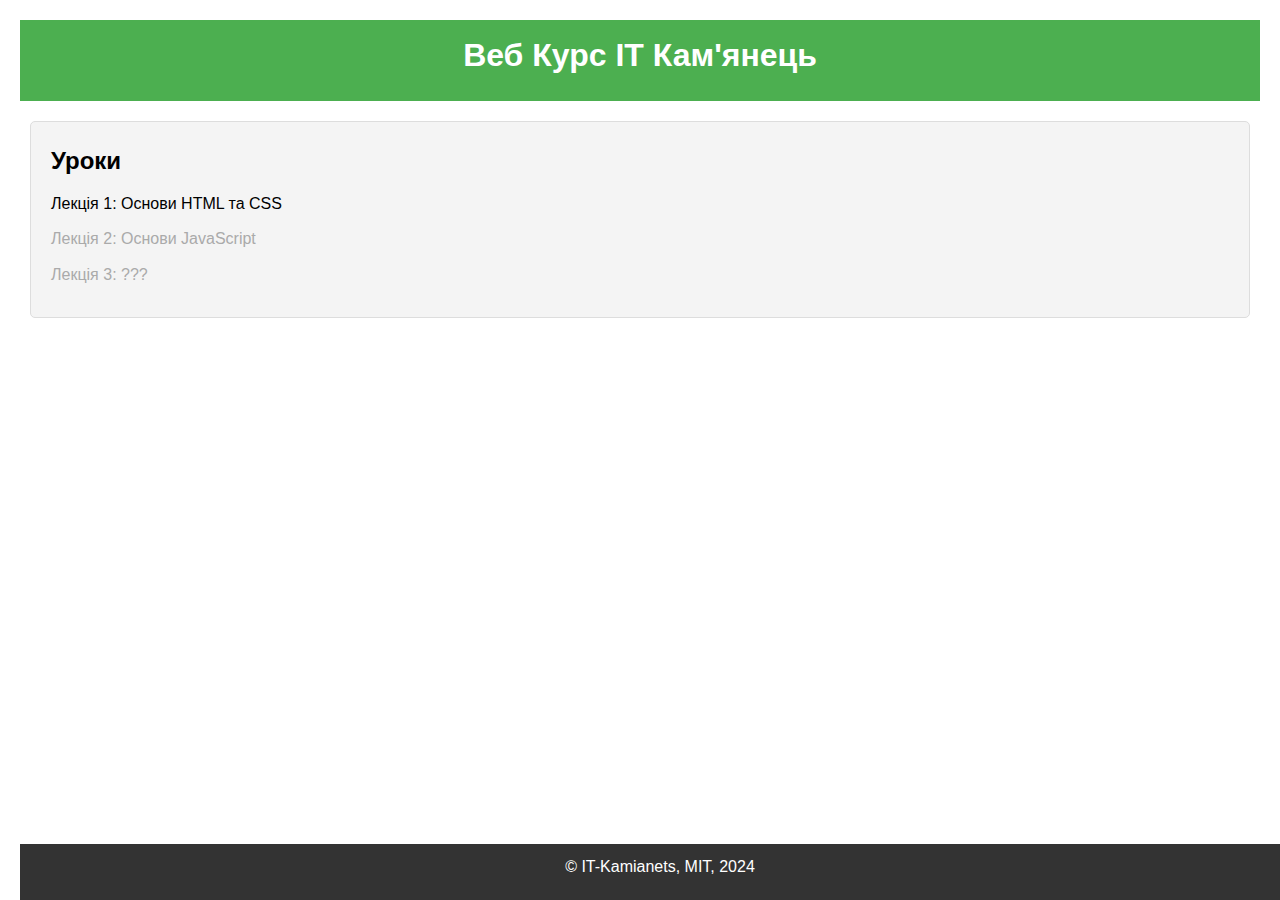
<file: index.html>
<!DOCTYPE html>
<html lang="uk">
<head>
    <meta charset="UTF-8">
    <meta name="viewport" content="width=device-width, initial-scale=1.0">
    <title>Веб Курс ІТ Кам'янець</title>
    <link rel="stylesheet" href="css/styles.css">
</head>
<body>
    <header>
        <h1>Веб Курс ІТ Кам'янець</h1>
    </header>
    <main>
        <section>
            <h2>Уроки</h2>
            <ul>
                <li><a href="/one">Лекція 1: Основи HTML та CSS</a></li>
                <li class="disabled"><a href="#" aria-disabled="true">Лекція 2: Основи JavaScript</a></li>
                <li class="disabled"><a href="#" aria-disabled="true">Лекція 3: ???</a></li>
            </ul>
        </section>
    </main>
    <footer>
        <p>© IT-Kamianets, MIT, 2024</p>
    </footer>
</body>
</html>
</file>
<file: css/styles.css>
/* Reset some default browser styles */
* {
    margin: 0;
    padding: 0;
    box-sizing: border-box;
}

/* Style for the body */
body {
    font-family: Arial, sans-serif;
    line-height: 1.6;
    margin: 20px;
}

/* Style for the header */
header {
    background: #4CAF50;
    color: white;
    padding: 10px 0;
    text-align: center;
    margin-bottom: 20px;
}

/* Style for the footer */
footer {
    background: #333;
    color: white;
    text-align: center;
    padding: 10px 0;
    position: fixed;
    width: 100%;
    bottom: 0;
}

/* Style for the main content */
main {
    margin-bottom: 60px; /* To avoid overlap with the footer */
}

/* Style for sections */
section {
    background: #f4f4f4;
    padding: 20px;
    margin: 10px;
    border: 1px solid #ddd;
    border-radius: 5px;
}

/* Style for the lessons list */
ul {
    list-style: none;
    padding: 0;
}

li {
    margin: 10px 0;
}

a {
    text-decoration: none;
    color: #000;
}

a:hover {
    text-decoration: underline;
}

.disabled a {
    color: #aaa;
    pointer-events: none;
}

/* Text styling */
h1, h2 {
    margin-bottom: 10px;
}

p {
    margin-bottom: 10px;
}
</file>
